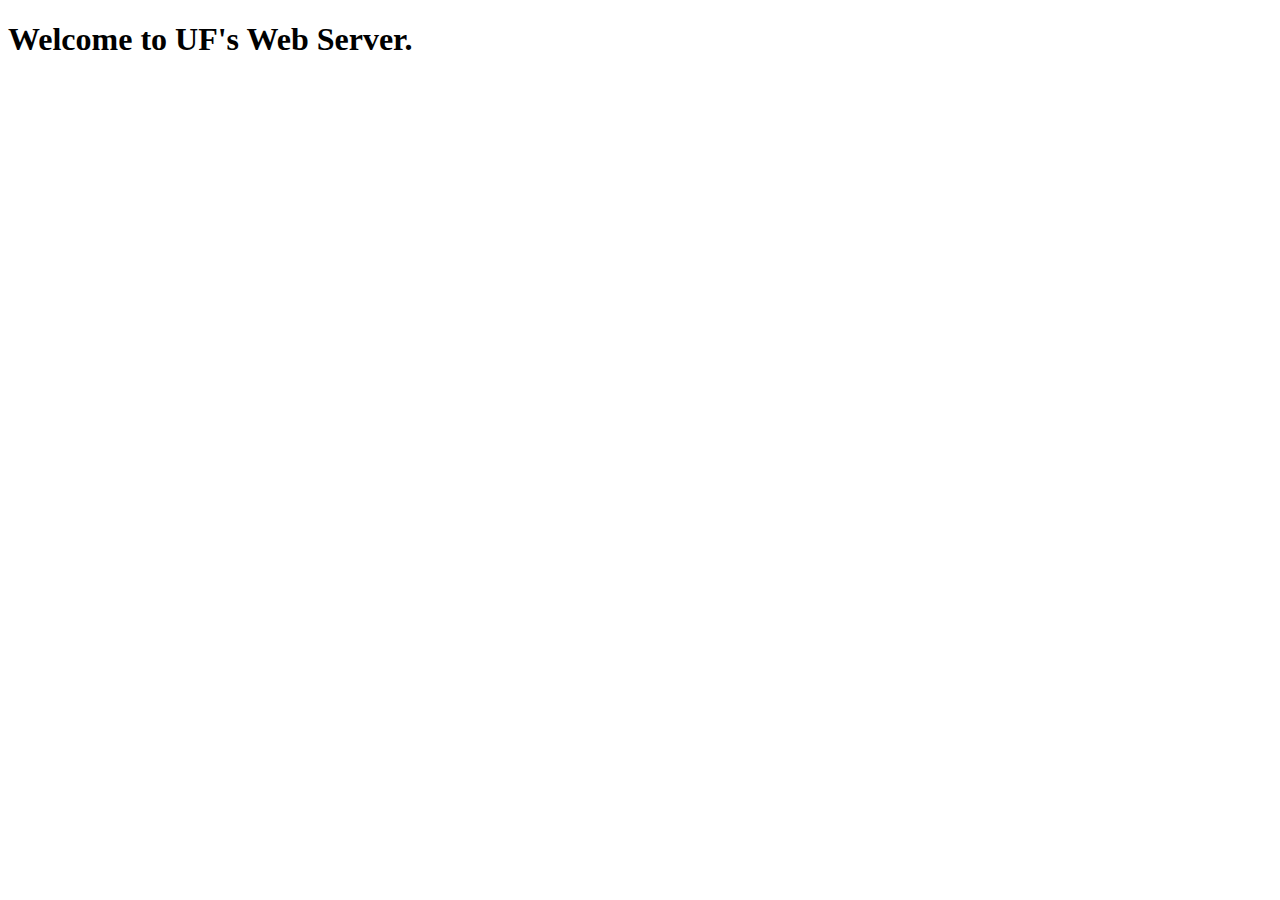
<file: public/index.html>
<!DOCTYPE html>
<html lang="en">

<head>
    <meta charset="UTF-8">
    <meta name="viewport" content="width=device-width, initial-scale=1.0">
    <title>Home - UF's Web Server</title>
</head>

<body>
    <h1>Welcome to UF's Web Server.</h1>
</body>

</html>
</file>
